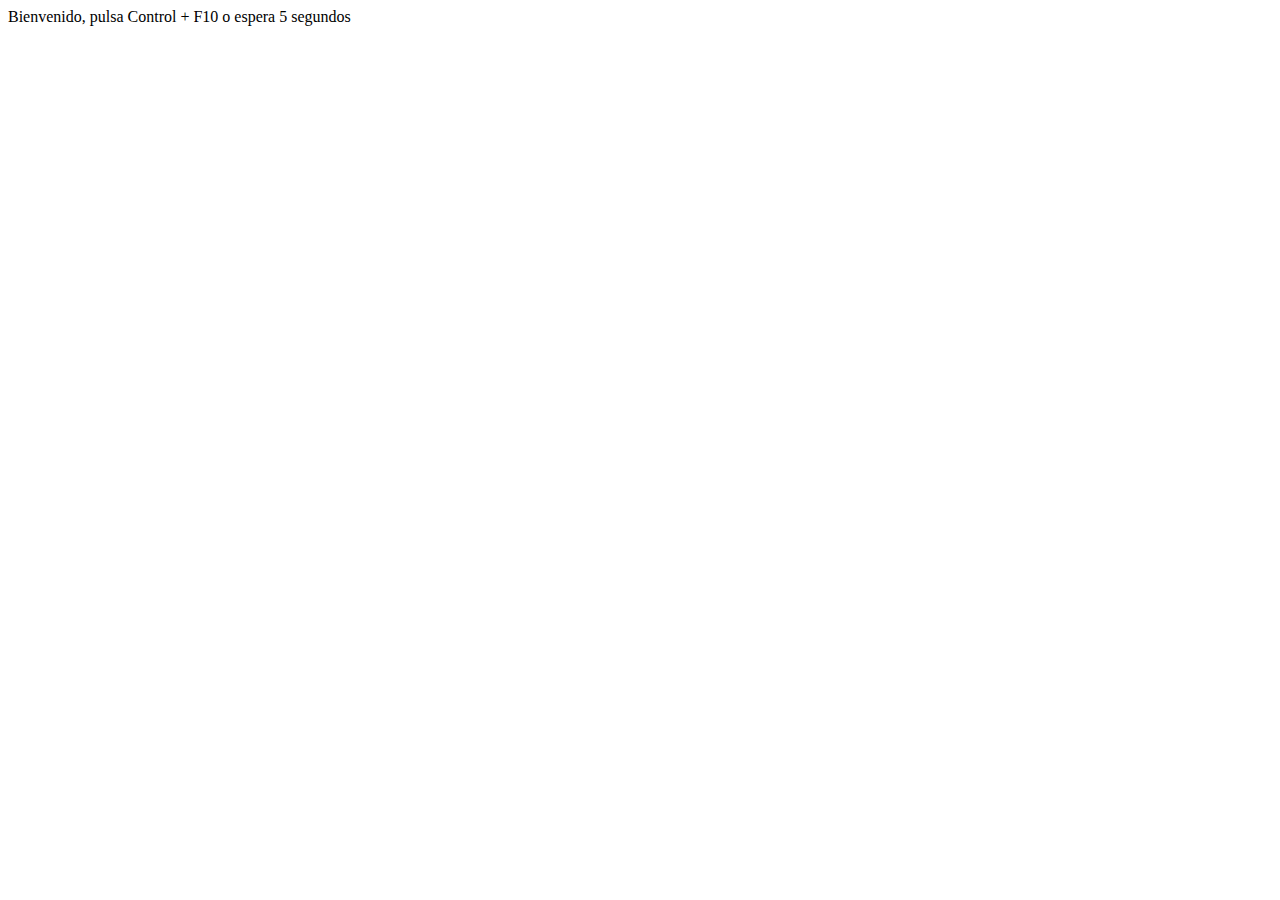
<file: index.html>
<!DOCTYPE html>
<html lang="en">

<head>
    <meta charset="UTF-8">
    <meta name="viewport" content="width=device-width, initial-scale=1.0">
    <title>Proyecto Vainilla</title>
    <link rel=stylesheet type="text/css" href="style.css">
    <script src="https://code.jquery.com/jquery-3.3.1.js"></script>
    <script src="script.js" language="javascript" type="text/javascript"></script>

</head>

<body onkeyup="onKeyUnPressed(event)">
    <div name="bienve" class="bienvenido" id="invalidE">
        Bienvenido, pulsa Control + F10 o espera 5 segundos
    </div>
    <div class="form-group" style="display: none;" id="validE">
        <form action="" name="formBienvenida">

            <label for="email">Usuario</label>
            <textarea id="email" class="form-control" onfocusout="validar()" rows="3" name="userName"></textarea>
        </form>
    </div>

</body>

</html>
</file>
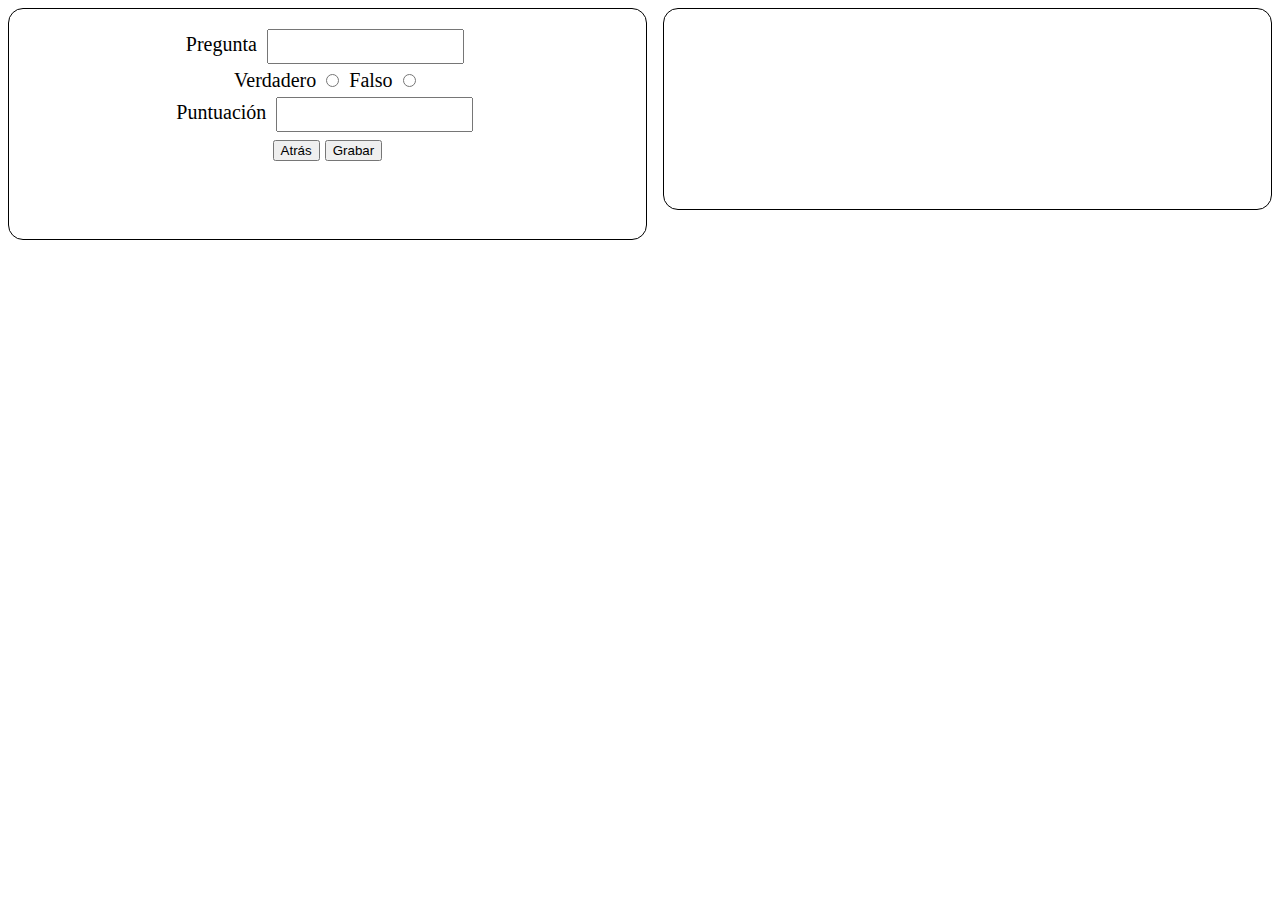
<file: form.html>
<!DOCTYPE html>
<html lang="en">

<head>
    <meta charset="UTF-8">
    <meta name="viewport" content="width=device-width, initial-scale=1.0">
    <title>Proyecto Vainilla</title>
    <link rel=stylesheet type="text/css" href="style.css">
    <script src="https://code.jquery.com/jquery-3.3.1.js"></script>
    <script src="script.js" language="javascript" type="text/javascript"></script>

</head>

<body>
    <div id="divQuestion">
        <form action="" name="formQuestion">
            <label for="question">Pregunta</label>
            <input type="text" id="question"><br>
            <label for="verdadero">Verdadero</label>
            <input type="radio" id="verdadero">
            <label for="falso">Falso</label>
            <input type="radio" id="falso"><br>
            <label for="puntuacion">Puntuación</label>
            <input type="text" id="puntuacion"><br>
            <button value="Atrás">Atrás</button>
            <button type="submit" value="Grabar">Grabar</button>
        </form>
    </div>
    <div id="questionList">

    </div>
</body>

</html>
</file>
<file: style.css>
.preguntasbtn {
    padding: 10px;
    color: red;
}

#divQuestion {
    border: 1px solid black;
    border-radius: 15px;
    width: 48%;
    height: 200px;
    float: left;
    padding: 15px;
    text-align: center;
    font-size: 20px;
}

#questionList {
    border: 1px solid black;
    width: 48%;
    height: 200px;
    vertical-align: middle;
    float: right;
    border-radius: 15px;
}

form {
    vertical-align: middle;
}

input {
    padding: 8px;
    margin: 5px;
}
</file>
